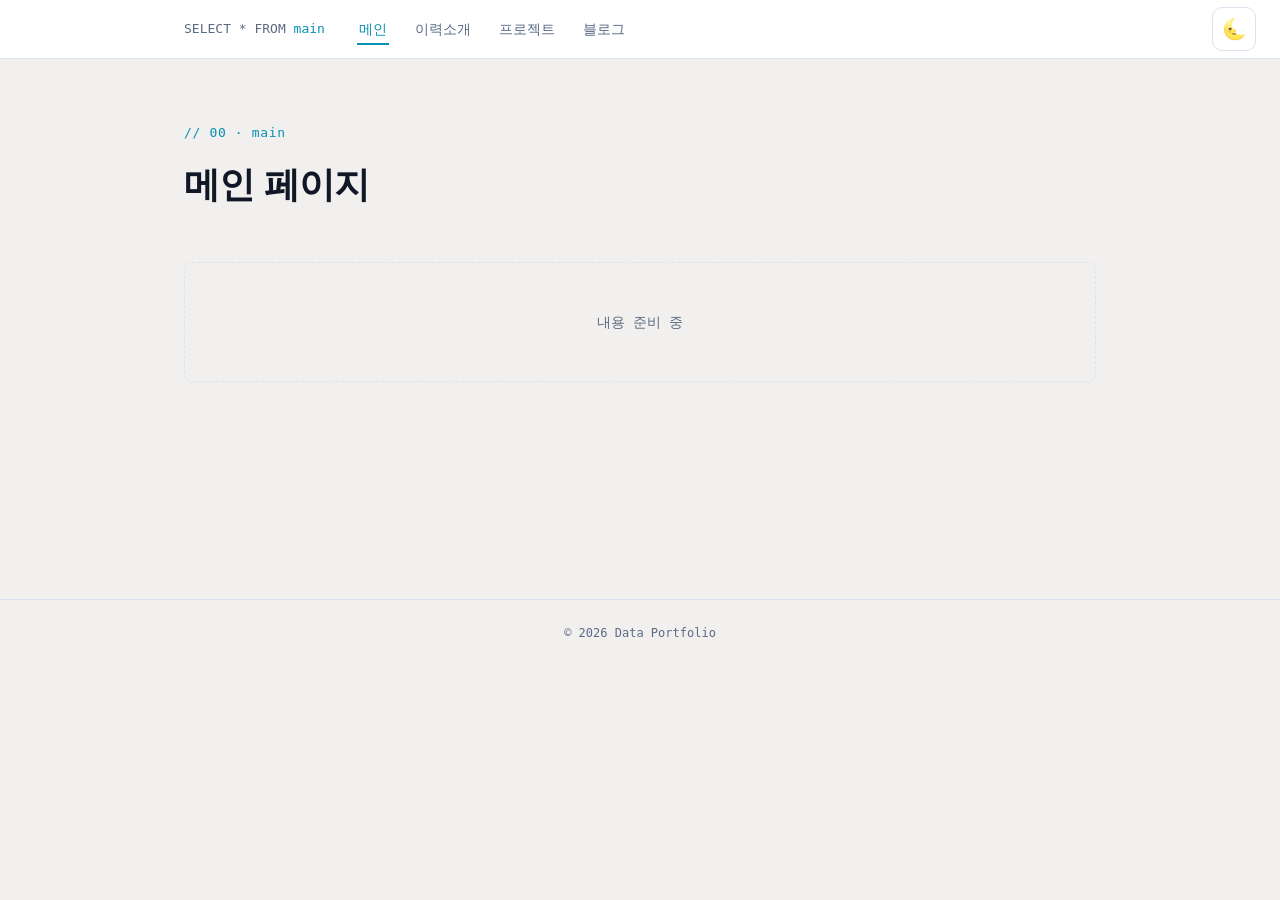
<file: docs/index.html>
<!DOCTYPE html>
<html lang="ko">
<head>
<script>
  (function(){var t=localStorage.getItem('color-theme')||'light';document.documentElement.setAttribute('color-theme',t);})();
</script>
<meta charset="UTF-8">
<meta name="viewport" content="width=device-width, initial-scale=1.0">
<title>Data Portfolio</title>
<link rel="stylesheet" href="css/style.css">
</head>
<body>

<script src="js/nav.js"></script>

<main>
  <div class="page-header">
    <div class="page-eyebrow">// 00 · main</div>
    <h1 class="page-title">메인 페이지</h1>
  </div>
  <div class="placeholder">내용 준비 중</div>
</main>

<footer>© 2026 Data Portfolio</footer>

<script src="js/theme.js"></script>
</body>
</html>
</file>
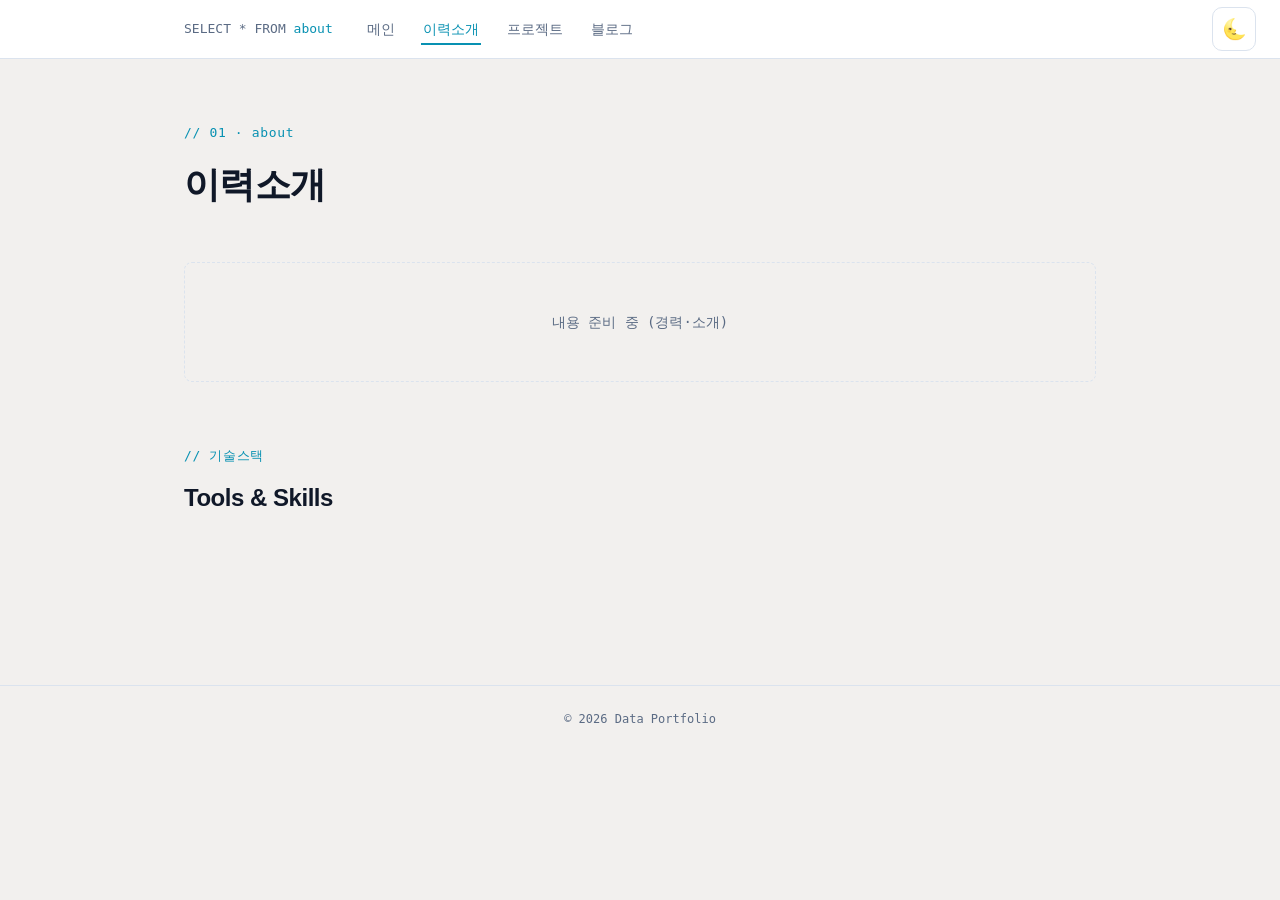
<file: docs/about.html>
<!DOCTYPE html>
<html lang="ko">
<head>
<script>
  (function(){var t=localStorage.getItem('color-theme')||'light';document.documentElement.setAttribute('color-theme',t);})();
</script>
<meta charset="UTF-8">
<meta name="viewport" content="width=device-width, initial-scale=1.0">
<title>이력소개 · Data Portfolio</title>
<link rel="stylesheet" href="css/style.css">
</head>
<body>

<script src="js/nav.js"></script>

<main>
  <div class="page-header">
    <div class="page-eyebrow">// 01 · about</div>
    <h1 class="page-title">이력소개</h1>
  </div>
  <div class="placeholder">내용 준비 중 (경력·소개)</div>

  <div class="page-header" style="margin-top:64px;">
    <div class="page-eyebrow">// 기술스택</div>
    <h2 class="page-title" style="font-size:24px;">Tools & Skills</h2>
  </div>

  <div id="post-viewer" class="post-viewer" data-posts="SKILLS_POSTS">
    <div id="post-content" class="post-content"></div>
    <aside class="post-sidebar">
      <ul id="post-list" class="post-list"></ul>
    </aside>
  </div>
</main>

<footer>© 2026 Data Portfolio</footer>

<script src="js/posts-data.js"></script>
<script src="js/post-viewer.js"></script>
<script src="js/theme.js"></script>
</body>
</html>
</file>
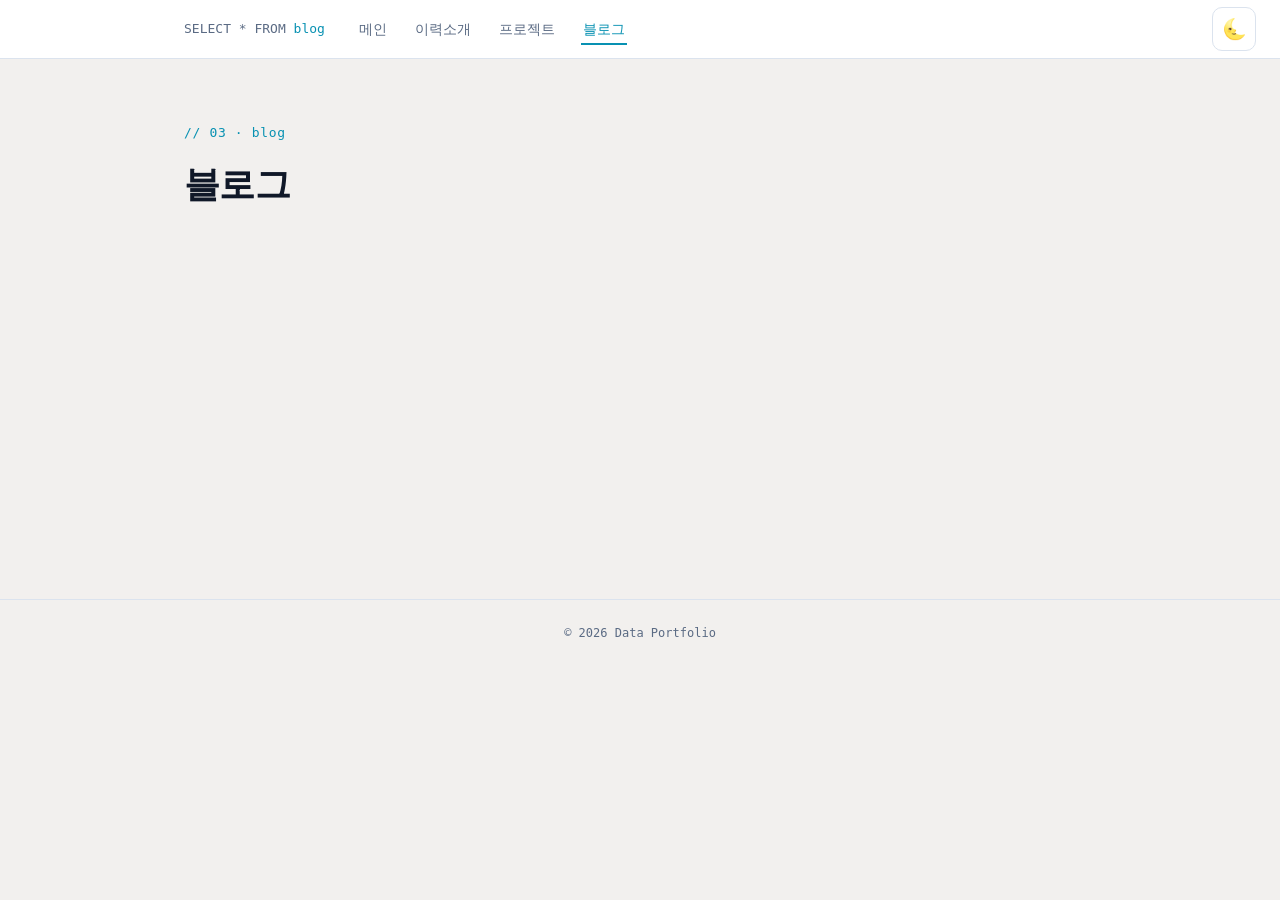
<file: docs/blog.html>
<!DOCTYPE html>
<html lang="ko">
<head>
<script>
  (function(){var t=localStorage.getItem('color-theme')||'light';document.documentElement.setAttribute('color-theme',t);})();
</script>
<meta charset="UTF-8">
<meta name="viewport" content="width=device-width, initial-scale=1.0">
<title>블로그 · Data Portfolio</title>
<link rel="stylesheet" href="css/style.css">
</head>
<body>

<script src="js/nav.js"></script>

<main>
  <div class="page-header">
    <div class="page-eyebrow">// 03 · blog</div>
    <h1 class="page-title">블로그</h1>
  </div>
  <div id="post-viewer" class="post-viewer" data-posts="BLOG_POSTS">
    <div id="post-content" class="post-content"></div>
    <aside class="post-sidebar">
      <ul id="post-list" class="post-list"></ul>
    </aside>
  </div>
</main>

<footer>© 2026 Data Portfolio</footer>

<script src="js/posts-data.js"></script>
<script src="js/post-viewer.js"></script>
<script src="js/theme.js"></script>
</body>
</html>
</file>
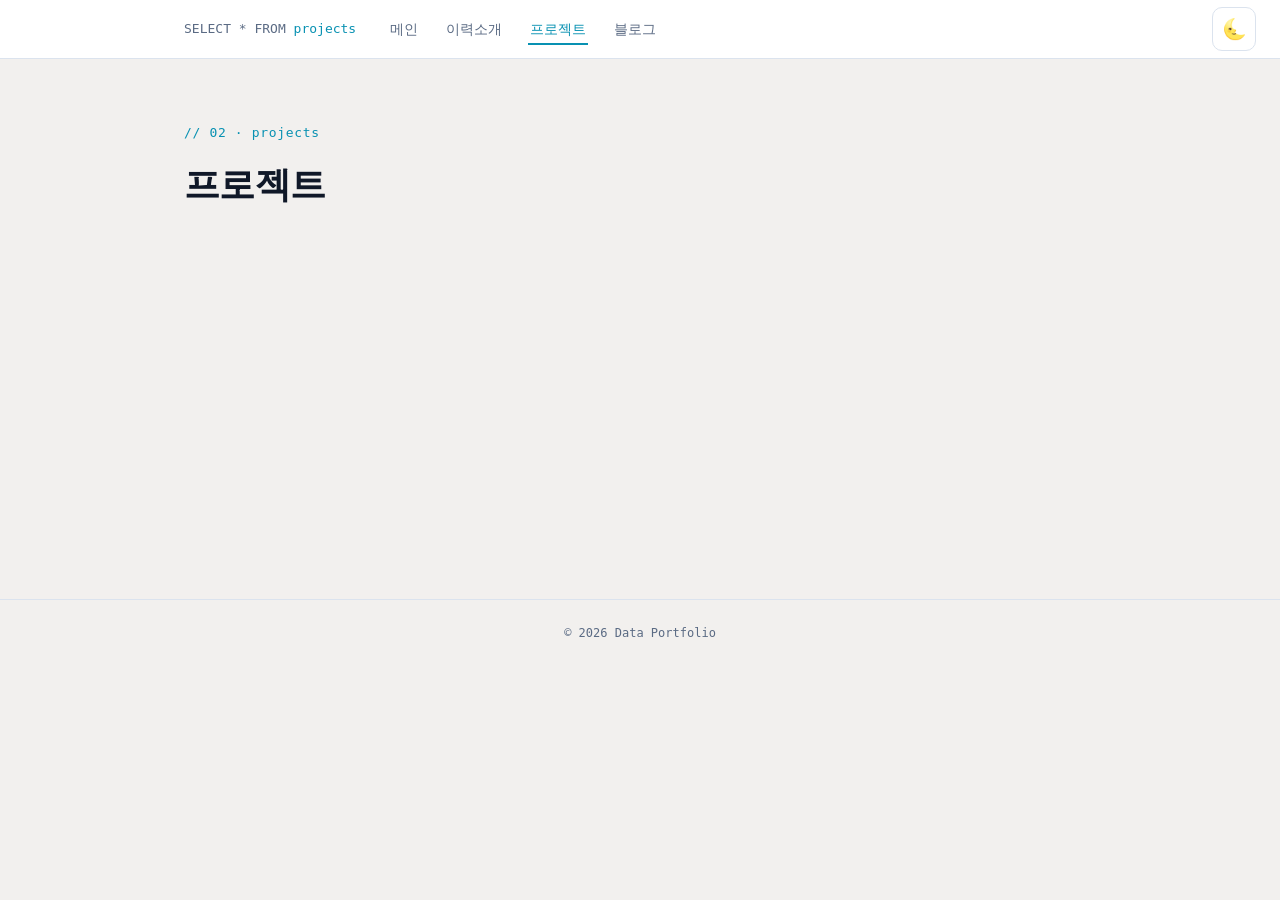
<file: docs/projects.html>
<!DOCTYPE html>
<html lang="ko">
<head>
<script>
  (function(){var t=localStorage.getItem('color-theme')||'light';document.documentElement.setAttribute('color-theme',t);})();
</script>
<meta charset="UTF-8">
<meta name="viewport" content="width=device-width, initial-scale=1.0">
<title>프로젝트 · Data Portfolio</title>
<link rel="stylesheet" href="css/style.css">
</head>
<body>

<script src="js/nav.js"></script>

<main>
  <div class="page-header">
    <div class="page-eyebrow">// 02 · projects</div>
    <h1 class="page-title">프로젝트</h1>
  </div>
  <div id="post-viewer" class="post-viewer" data-posts="PROJECTS_POSTS">
    <div id="post-content" class="post-content"></div>
    <aside class="post-sidebar">
      <ul id="post-list" class="post-list"></ul>
    </aside>
  </div>
</main>

<footer>© 2026 Data Portfolio</footer>

<script src="js/posts-data.js"></script>
<script src="js/post-viewer.js"></script>
<script src="js/theme.js"></script>
</body>
</html>
</file>
<file: docs/css/style.css>
:root {
  --mono: 'JetBrains Mono', 'Space Mono', monospace;
  --sans: 'Inter', -apple-system, sans-serif;
}

:root[color-theme="dark"] {
  --surface-default: #17171C;
  --btn-default: #23232B;
  --btn-svg-hover: gold;
  --bg: var(--surface-default);
  --bg-elevated: var(--btn-default);
  --border: #223049;
  --text: #e5edf7;
  --text-dim: #8b9bb4;
  --accent: #22d3ee;
  --accent-dim: #0e7490;
}

:root[color-theme="light"] {
  --surface-default: #F2F0EE;
  --btn-default: #FFFFFF;
  --btn-svg-hover: #FFA500;
  --bg: var(--surface-default);
  --bg-elevated: var(--btn-default);
  --border: #dbe3ee;
  --text: #101828;
  --text-dim: #5b6b84;
  --accent: #0891b2;
  --accent-dim: #06718a;
}

* { margin: 0; padding: 0; box-sizing: border-box; }

body {
  background: var(--bg);
  color: var(--text);
  font-family: var(--sans);
  line-height: 1.6;
  transition: background 0.25s ease, color 0.25s ease;
}

/* ---------- Navigation ---------- */
.nav {
  position: sticky;
  top: 0;
  z-index: 100;
  background: var(--bg-elevated);
  backdrop-filter: blur(8px);
  border-bottom: 1px solid var(--border);
}

.nav-inner {
  max-width: 960px;
  margin: 0 auto;
  padding: 18px 80px 18px 24px;
  display: flex;
  align-items: center;
  gap: 32px;
}

.nav-query {
  font-family: var(--mono);
  font-size: 13px;
  color: var(--text-dim);
  white-space: nowrap;
}
.nav-query span { color: var(--accent); }

.nav-links {
  display: flex;
  gap: 24px;
  list-style: none;
  font-family: var(--mono);
  font-size: 14px;
}

.nav-links a {
  color: var(--text-dim);
  text-decoration: none;
  padding: 6px 2px;
  border-bottom: 2px solid transparent;
  transition: color 0.15s ease, border-color 0.15s ease;
}

.nav-links a:hover {
  color: var(--text);
}

.nav-links a.active {
  color: var(--accent);
  border-bottom-color: var(--accent);
}

/* ---------- Theme toggle ---------- */
.dark-light-toggle {
  display: flex;
  justify-content: center;
  align-items: center;
  position: fixed;
  top: 50%;
  right: 24px;
  transform: translateY(-50%);
  z-index: 200;
  width: 44px;
  height: 44px;
  background-color: var(--btn-default);
  border: 1px solid var(--border);
  border-radius: 10px;
  overflow: visible;
  cursor: pointer;
  font-size: 20px;
  line-height: 1;
  transition: background-color 0.5s;
}

.dark-light-toggle:hover {
  color: var(--btn-svg-hover);
}

/* ---------- Page shell ---------- */
main {
  max-width: 960px;
  margin: 0 auto;
  padding: 64px 24px 120px;
  min-height: 60vh;
}

.page-header {
  margin-bottom: 48px;
}

.page-eyebrow {
  font-family: var(--mono);
  font-size: 13px;
  color: var(--accent);
  letter-spacing: 0.05em;
  margin-bottom: 12px;
}

.page-title {
  font-size: 36px;
  font-weight: 700;
  letter-spacing: -0.02em;
}

.placeholder {
  border: 1px dashed var(--border);
  border-radius: 8px;
  padding: 48px 24px;
  text-align: center;
  color: var(--text-dim);
  font-family: var(--mono);
  font-size: 14px;
}

/* ---------- Post viewer (projects / blog) ---------- */
.post-viewer {
  display: flex;
  gap: 48px;
  align-items: flex-start;
}

.post-content {
  flex: 1;
  min-width: 0;
}

.post-date {
  font-family: var(--mono);
  font-size: 13px;
  color: var(--accent);
  margin-bottom: 8px;
}

.post-title {
  font-size: 24px;
  font-weight: 700;
  margin-bottom: 20px;
}

.post-body {
  color: var(--text-dim);
  font-size: 15px;
}

.post-sidebar {
  width: 220px;
  flex-shrink: 0;
  border-left: 1px solid var(--border);
  padding-left: 24px;
}

.post-list {
  list-style: none;
  display: flex;
  flex-direction: column;
  gap: 4px;
}

.post-list button {
  width: 100%;
  text-align: left;
  background: none;
  border: none;
  padding: 10px 12px;
  border-radius: 6px;
  font-family: var(--mono);
  font-size: 13px;
  color: var(--text-dim);
  cursor: pointer;
  transition: background 0.15s ease, color 0.15s ease;
}

.post-list button:hover {
  color: var(--text);
  background: var(--bg-elevated);
}

.post-list button.active {
  color: var(--accent);
  background: var(--bg-elevated);
}

@media (max-width: 640px) {
  .post-viewer { flex-direction: column-reverse; }
  .post-sidebar { width: 100%; border-left: none; border-top: 1px solid var(--border); padding-left: 0; padding-top: 16px; }
}

footer {
  border-top: 1px solid var(--border);
  padding: 24px;
  text-align: center;
  font-family: var(--mono);
  font-size: 12px;
  color: var(--text-dim);
}

@media (max-width: 640px) {
  .nav-inner { flex-wrap: wrap; gap: 12px; }
  .nav-query { display: none; }
  .page-title { font-size: 28px; }
}
</file>
